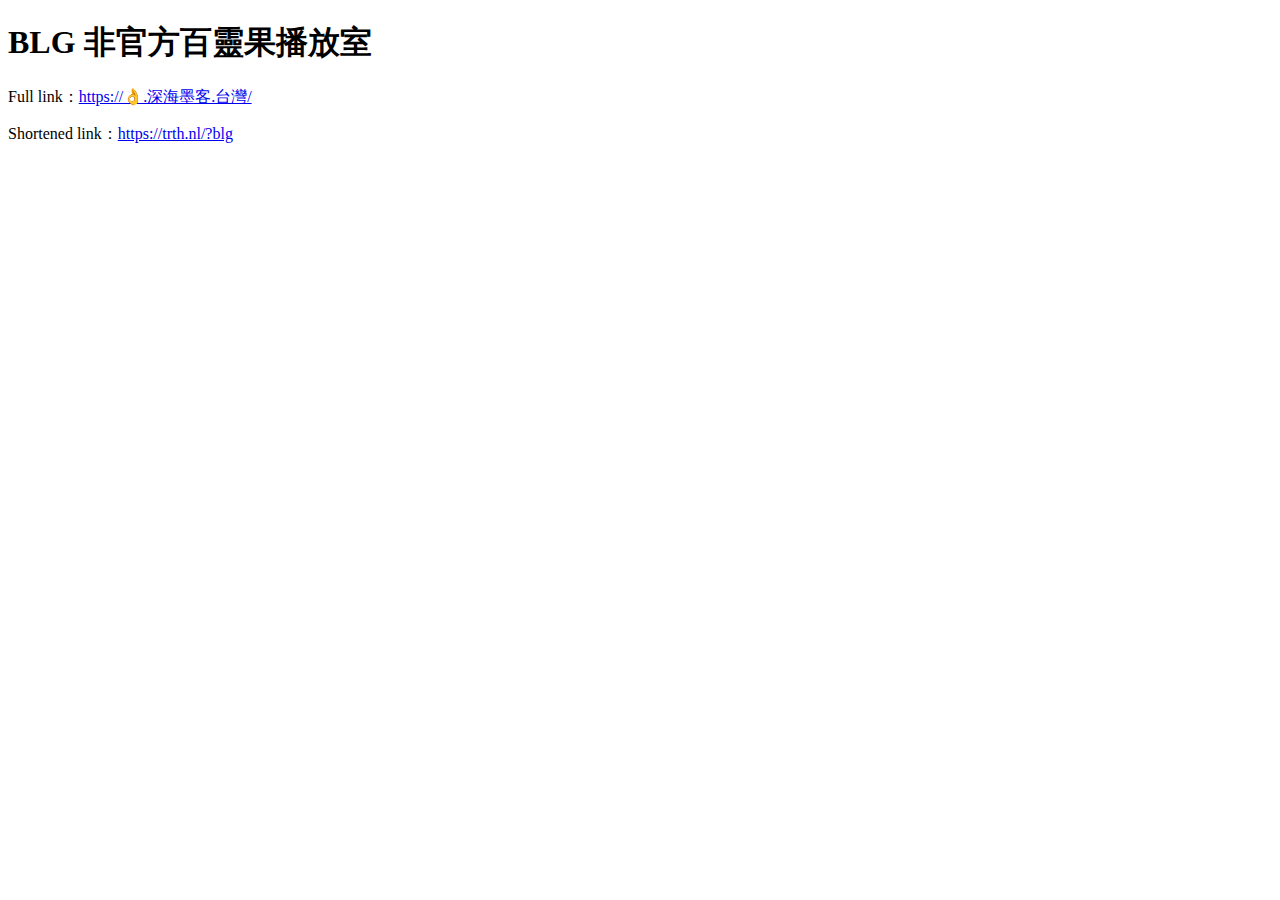
<file: docs/index.html>
<!DOCTYPE html>
<html>
<head>
<meta charset="UTF-8" />
<meta name="viewport" content="width=device-width, initial-scale=1.0, viewport-fit=cover" />
<title>BLG 非官方百靈果播放室</title>
<meta name="color-scheme" content="dark light" />
<meta name="theme-color" content="#ffffff" media="(prefers-color-scheme: light)" />
<meta name="theme-color" content="#000000" media="(prefers-color-scheme: dark)" />
<!-- Resource -->
<link rel="stylesheet" href="font.css" />
<!-- Favicon -->
<link rel="manifest" href="main.webmanifest" />
<link rel="apple-touch-icon" sizes="180x180" href="r/apple-touch-icon.png" />
<link rel="icon" type="image/png" sizes="32x32" href="r/favicon-32x32.png" />
<link rel="icon" type="image/png" sizes="16x16" href="r/favicon-16x16.png" />
<link rel="icon" href="favicon.ico" />
<link rel="shortcut icon" href="favicon.ico" />
<!-- Summary -->
<meta name="twitter:card" content="summary">
<meta name="twitter:site" content="@sotongdj">
<meta name="twitter:creator" content="@sotongdj">
<meta property="og:url" content="https://xn--xp8h.xn--2os22eixx6na.xn--kpry57d/">
<meta property="og:title" content="BLG 非官方百靈果播放室">
<meta property="og:description" content="位於墨玉程市的 BLG 非官方百靈果播放室">
<meta property="og:image" content="https://xn--xp8h.xn--2os22eixx6na.xn--kpry57d/r/android-chrome-512x512.png">
<meta property="og:image:alt" content="百靈果">
<meta property="og:site_name" content="墨玉程市">
<meta property="og:type" content="profile">
<meta property="profile:username" content="SotongDJ">
</head>
<body>
<h1>BLG 非官方百靈果播放室</h1>
<div>
<p dir="auto">Full link：<a href="https://xn--xp8h.xn--2os22eixx6na.xn--kpry57d/" rel="nofollow">https://👌.深海墨客.台灣/</a></p>
<p dir="auto">Shortened link：<a href="https://trth.nl/?blg" rel="nofollow">https://trth.nl/?blg</a></p>
</div>
</body>
</html>
</file>
<file: docs/font.css>
/* noto-sans-tc-regular - chinese-traditional */
@font-face {
font-family: 'Noto Sans TC';
font-style: normal;
font-weight: 400;
src: url('f/noto-sans-tc-v26-chinese-traditional-regular.eot'); /* IE9 Compat Modes */
src: local(''),
url('f/noto-sans-tc-v26-chinese-traditional-regular.eot?#iefix') format('embedded-opentype'), /* IE6-IE8 */
url('f/noto-sans-tc-v26-chinese-traditional-regular.woff2') format('woff2'), /* Super Modern Browsers */
url('f/noto-sans-tc-v26-chinese-traditional-regular.woff') format('woff'), /* Modern Browsers */
url('f/noto-sans-tc-v26-chinese-traditional-regular.svg#NotoSansTC') format('svg'); /* Legacy iOS */
}
/* noto-sans-tc-700 - chinese-traditional */
@font-face {
font-family: 'Noto Sans TC';
font-style: normal;
font-weight: 700;
src: url('f/noto-sans-tc-v26-chinese-traditional-700.eot'); /* IE9 Compat Modes */
src: local(''),
url('f/noto-sans-tc-v26-chinese-traditional-700.eot?#iefix') format('embedded-opentype'), /* IE6-IE8 */
url('f/noto-sans-tc-v26-chinese-traditional-700.woff2') format('woff2'), /* Super Modern Browsers */
url('f/noto-sans-tc-v26-chinese-traditional-700.woff') format('woff'), /* Modern Browsers */
url('f/noto-sans-tc-v26-chinese-traditional-700.svg#NotoSansTC') format('svg'); /* Legacy iOS */
}
/* noto-emoji-regular - emoji */
@font-face {
font-family: 'Noto Emoji';
font-style: normal;
font-weight: 400;
src: url('f/noto-emoji-v26-emoji-regular.eot'); /* IE9 Compat Modes */
src: local(''),
url('f/noto-emoji-v26-emoji-regular.eot?#iefix') format('embedded-opentype'), /* IE6-IE8 */
url('f/noto-emoji-v26-emoji-regular.woff2') format('woff2'), /* Super Modern Browsers */
url('f/noto-emoji-v26-emoji-regular.woff') format('woff'), /* Modern Browsers */
url('f/noto-emoji-v26-emoji-regular.ttf') format('truetype'), /* Safari, Android, iOS */
url('f/noto-emoji-v26-emoji-regular.svg#NotoEmoji') format('svg'); /* Legacy iOS */
}
</file>
